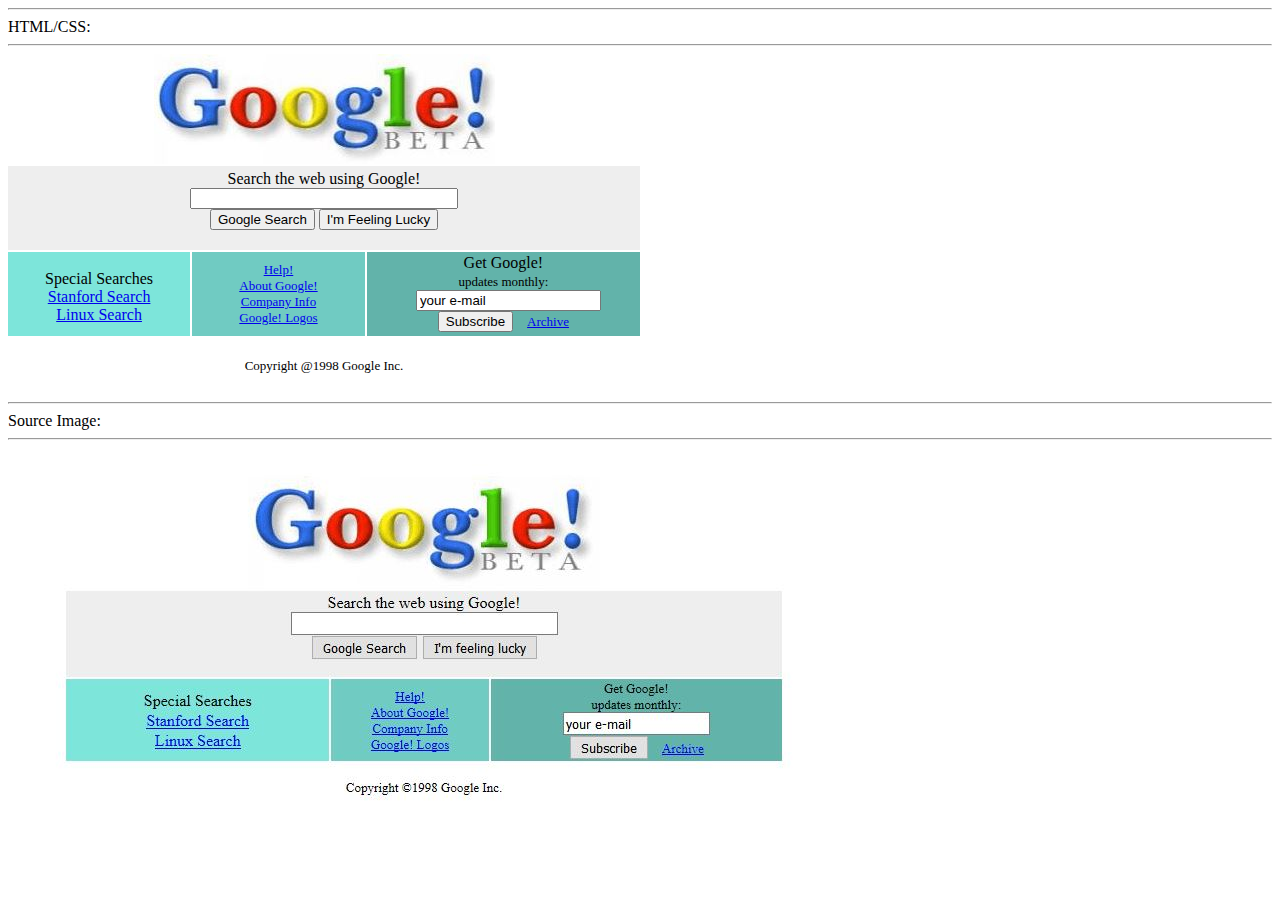
<file: src/test1.html>
<!DOCTYPE html>
<html lang="en">
<head>
    <meta charset="UTF-8">
    <meta name="viewport" content="width=device-width, initial-scale=1.0">
    <link rel="stylesheet" href="styles/test1.css">
    <title>Test1</title>
</head>
<body>
    <header>
        <hr/>
        <label>HTML/CSS:</label>
        <hr/>
    </header>
    <main>
        <div class="container">
            <div class="divTitle">
                <img src="resources/images/GoogleBetaTitle.JPG" alt="BROKEN">        
            </div>
            <div class="div1">
                <label>Search the web using Google!</label>
                <br>
                <input class="searchInput"/>
                <br>
                <button>Google Search</button>
                <button>I'm Feeling Lucky</button>
            </div>
            <div class="div2">
                <label>Special Searches</label>
                <a href="file:///c%3A/Programming/HtmlCssPractice/src/test1.html">Stanford Search</a>
                <a href="file:///c%3A/Programming/HtmlCssPractice/src/test1.html">Linux Search</a>
            </div>
            <div class="div3">
                <a href="file:///c%3A/Programming/HtmlCssPractice/src/test1.html" style="font-size: small;">Help!</a>
                <a href="file:///c%3A/Programming/HtmlCssPractice/src/test1.html" style="font-size: small;">About Google!</a>
                <a href="file:///c%3A/Programming/HtmlCssPractice/src/test1.html" style="font-size: small;">Company Info</a>
                <a href="file:///c%3A/Programming/HtmlCssPractice/src/test1.html" style="font-size: small;">Google! Logos</a>
            </div>
            <div class="div4">
                <label>Get Google!</label>
                <br>
                <label style="font-size: small;">updates monthly:</label>
                <br>
                <Input class="emailInput" value="your e-mail"></Input>
                <br>
                <button class="subscribeButton">Subscribe</button>
                <a href="file:///c%3A/Programming/HtmlCssPractice/src/test1.html" style="font-size: small;">Archive</a>
            </div>
            <div class="divFooter">Copyright @1998 Google Inc.</div>
        </div>
    </main>
    <footer>
        <hr/>
        <label>Source Image:</label>
        <hr/>
        <img src="../screenshots/Test_1.JPG" alt="BROKEN">
    </footer>
</body>
</html>
</file>
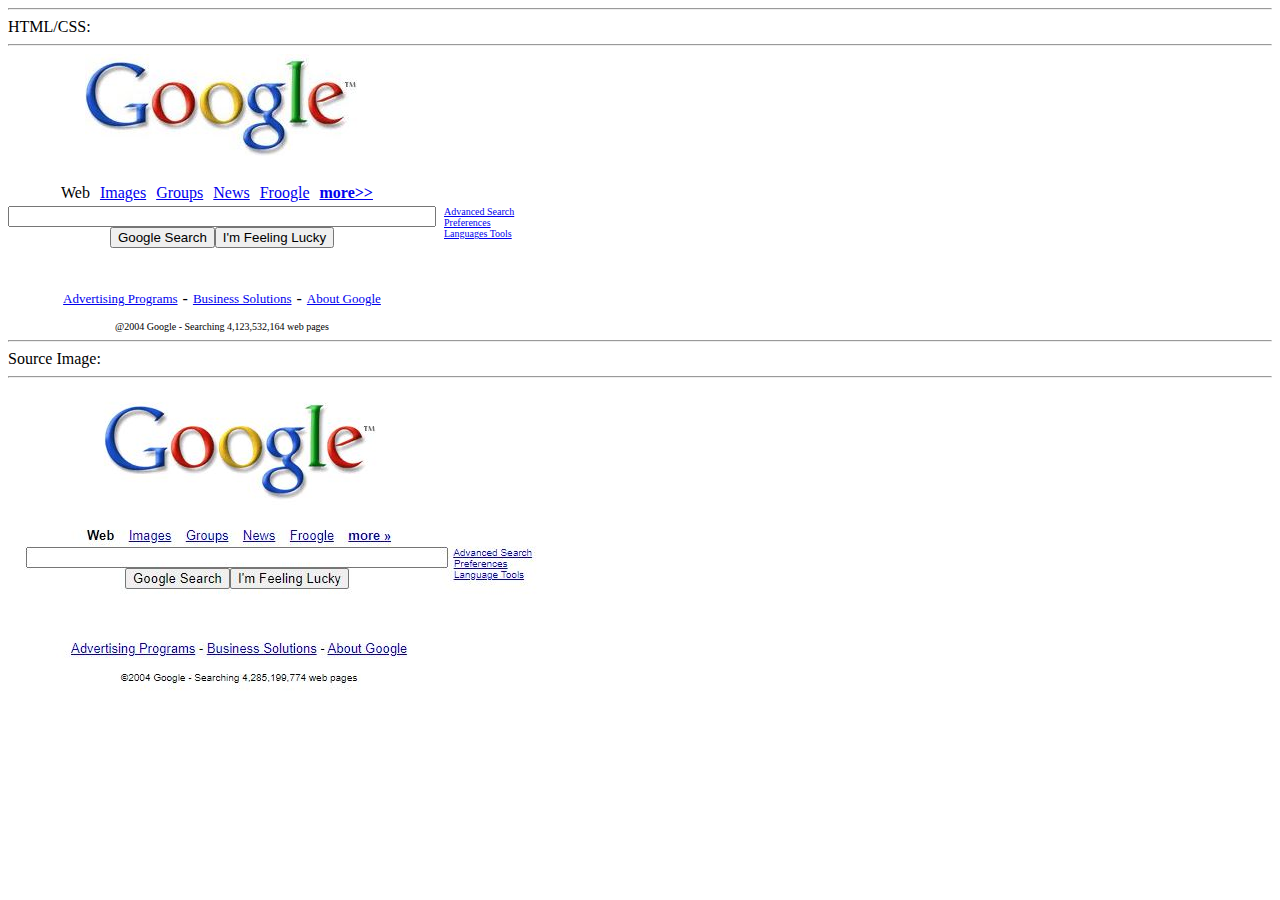
<file: src/test2.html>
<!DOCTYPE html>
<html lang="en">
<head>
    <meta charset="UTF-8">
    <meta name="viewport" content="width=device-width, initial-scale=1.0">
    <link rel="stylesheet" href="styles/test2.css">
    <title>test2</title>
</head>
<body>
    <header>
        <hr/>
        <label>HTML/CSS:</label>
        <hr/>
    </header>
    <main>
        <div class="container">
            <div class="divTitle">
                <img src="resources/images/GoogleTitle.JPG" alt="BROKEN">        
            </div>
            <div class="divSearch">
                <div class="divSearchLinks">
                    <label style="margin-right: 10px;">Web</label>
                    <a href="file:///c%3A/Programming/HtmlCssPractice/src/test2.html" class="searchLink">Images</a>
                    <a href="file:///c%3A/Programming/HtmlCssPractice/src/test2.html" class="searchLink">Groups</a>
                    <a href="file:///c%3A/Programming/HtmlCssPractice/src/test2.html" class="searchLink">News</a>
                    <a href="file:///c%3A/Programming/HtmlCssPractice/src/test2.html" class="searchLink">Froogle</a>
                    <a href="file:///c%3A/Programming/HtmlCssPractice/src/test2.html" class="searchLink"><b>more>></b></a>
                </div>
                <input class="searchInput"/>
                <div class="divSearchButtons">
                    <button>Google Search</button>
                    <button>I'm Feeling Lucky</button>
                </div>
            </div>
            <div class="divLinks">
                <a href="file:///c%3A/Programming/HtmlCssPractice/src/test2.html" style="font-size: x-small;">Advanced Search</a>
                <a href="file:///c%3A/Programming/HtmlCssPractice/src/test2.html" style="font-size: x-small;">Preferences</a>
                <a href="file:///c%3A/Programming/HtmlCssPractice/src/test2.html" style="font-size: x-small;">Languages Tools</a>
            </div>
            <div class="divFooter">
                <div class="footer-links">
                    <a href="file:///c%3A/Programming/HtmlCssPractice/src/test2.html" style="font-size: small;">Advertising Programs</a>
                    <label>-</label>
                    <a href="file:///c%3A/Programming/HtmlCssPractice/src/test2.html" style="font-size: small;">Business Solutions</a>
                    <label>-</label>
                    <a href="file:///c%3A/Programming/HtmlCssPractice/src/test2.html" style="font-size: small;">About Google</a>
                </div>
                <label style="font-size: x-small; margin-top: 13px;">@2004 Google - Searching 4,123,532,164 web pages</label>
            </div>
        </div>
    </main>
    <footer>
        <hr/>
        <label>Source Image:</label>
        <hr/>
        <img src="../screenshots/Test_2.JPG" alt="BROKEN">
    </footer>
</body>
</html>
</file>
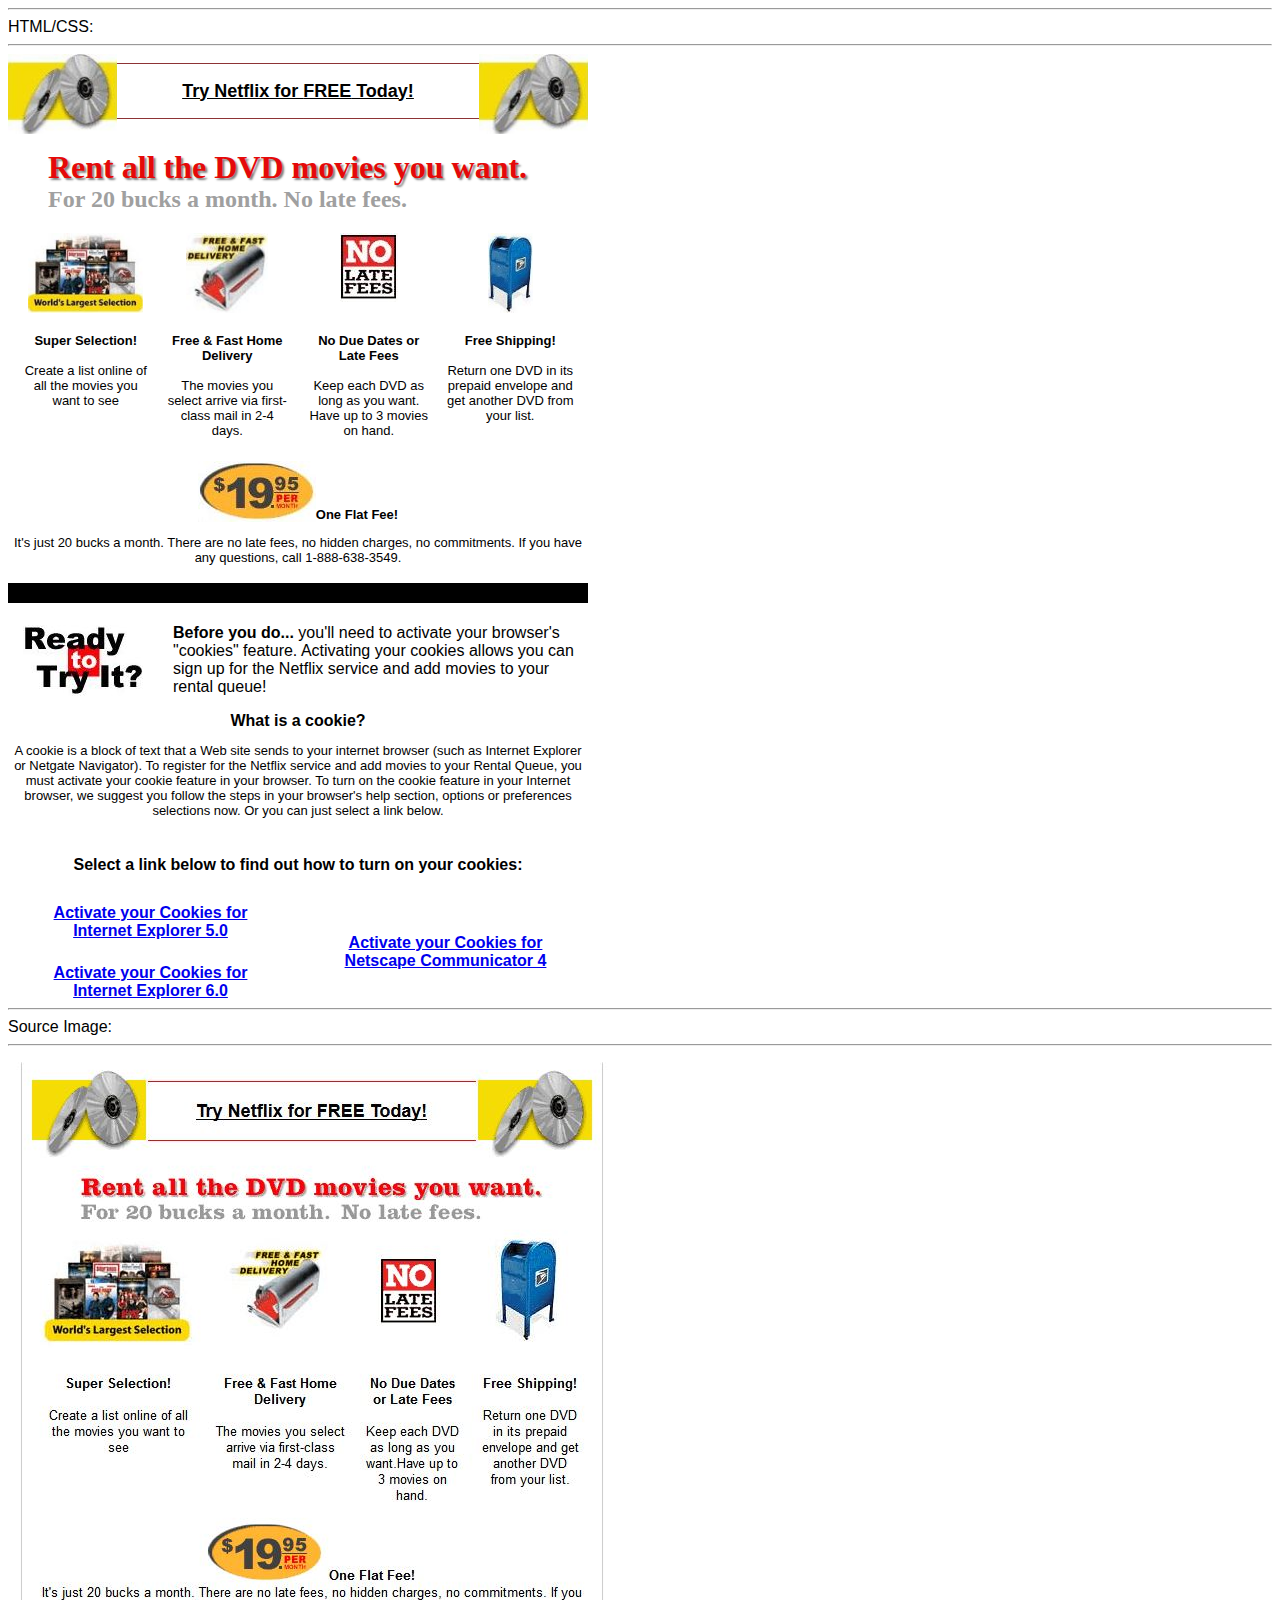
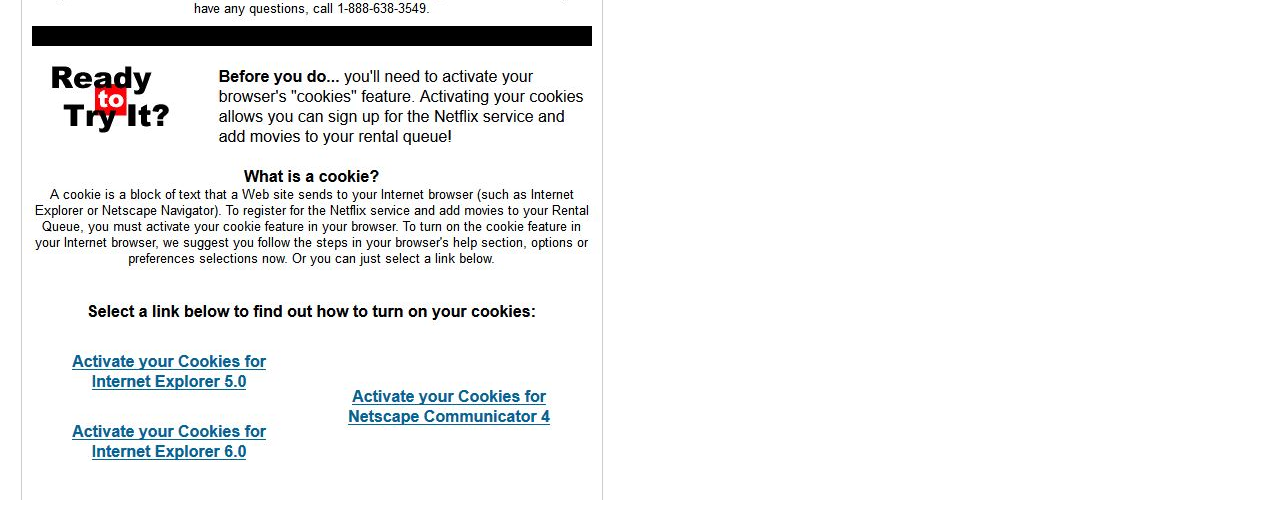
<file: src/test3.html>
<!DOCTYPE html>
<html lang="en">
<head>
    <meta charset="UTF-8">
    <meta name="viewport" content="width=device-width, initial-scale=1.0">
    <link rel="stylesheet" href="styles/test3.css">
    <title>Test3</title>
</head>
<body>
    <header>
        <hr/>
        <label>HTML/CSS:</label>
        <hr/>
    </header>
    <main>
        <div class="container">
            <div>
                <div class="headerContainer">
                    <img class="discImage" src="resources/images/NetflixOld/discs.JPG" alt="BROKEN">
                    <div class="divTitle">
                        <div class="redLine"></div>
                        <label style="font-size: large;"><u><b>Try Netflix for <b>FREE</b> Today!</b></u></label>
                        <div class="redLine"></div>
                    </div>
                    <img class="discImage" src="resources/images/NetflixOld/discs.JPG" alt="BROKEN">
                </div>
                <div class="divTopBody">
                    <label style="font-size: xx-large; color: #e50909; text-shadow: 2px 2px 2px rgba(0, 0, 0, 0.5); font-family: serif;"><b>Rent all the DVD movies you want.</b></label>
                    <label style="font-size: x-large; color: #a0a0a0; font-family: serif;"><b>For 20 bucks a month. No late fees.</b></label>
                </div>
                <div class="divTopItems">
                    <img class="divTopItemImg" src="resources/images/NetflixOld/selection.JPG" alt="BROKEN">
                    <img class="divTopItemImg" src="resources/images/NetflixOld/delivery.JPG" alt="BROKEN">
                    <img class="divTopItemImg" src="resources/images/NetflixOld/fees.JPG" alt="BROKEN">
                    <img class="divTopItemImg" src="resources/images/NetflixOld/box.JPG" alt="BROKEN">
                    <div class="divTopItem">
                        <b class="fontSmallCenterAlign">Super Selection!</b>
                        <p class="fontSmallCenterAlign">Create a list online of all the movies you want to see</p>
                    </div>
                    <div class="divTopItem">
                        <b class="fontSmallCenterAlign">Free & Fast Home Delivery</b>
                        <p class="fontSmallCenterAlign">The movies you select arrive via first-class mail in 2-4 days.</p>
                    </div>
                    <div class="divTopItem">
                        <b class="fontSmallCenterAlign">No Due Dates or Late Fees</b>
                        <p class="fontSmallCenterAlign">Keep each DVD as long as you want. Have up to 3 movies on hand.</p>
                    </div>
                    <div class="divTopItem">
                        <b class="fontSmallCenterAlign">Free Shipping!</b>
                        <p class="fontSmallCenterAlign">Return one DVD in its prepaid envelope and get another DVD from your list.</p>
                    </div>
                </div>
                <div class="divTopPrice">
                    <div class="divTopPriceInternal">
                        <img src="resources/images/NetflixOld/price.JPG" alt="BROKEN">
                        <b class="fontSmallCenterAlign">One Flat Fee!</b>
                    </div>
                    <p class="fontSmallCenterAlign">It's just 20 bucks a month. There are no late fees, no hidden charges, no commitments. If you have any questions, call 1-888-638-3549.</p>
                </div>
            </div>
            <div class="middleBar"></div>
            <div class="divBottomBody">
                <div class="divBottomReady">
                    <img src="resources/images/NetflixOld/ready.JPG" alt="BROKEN">
                    <p><b>Before you do...</b> you'll need to activate your browser's "cookies" feature. Activating your cookies allows you can sign up for the Netflix service and add movies to your rental queue!</p>
                </div>
                <div class="divBottomCookie">
                    <b>What is a cookie?</b>
                    <p class="fontSmallCenterAlign">
                        A cookie is a block of text that a Web site sends to your internet browser (such as Internet Explorer or Netgate Navigator). 
                        To register for the Netflix service and add movies to your Rental Queue, you must activate your cookie feature in your browser. 
                        To turn on the cookie feature in your Internet browser, we suggest you follow the steps in your browser's help section, 
                        options or preferences selections now. Or you can just select a link below.
                    </p>
                    <b style="margin-top: 25px;">Select a link below to find out how to turn on your cookies:</b>
                </div>
                <div class="divBottomItems">
                    <a class="bottomItem1" href="file:///c%3A/Programming/HtmlCssPractice/src/test3.html"><b>Activate your Cookies for Internet Explorer 5.0</b></a>
                    <a class="bottomItem2" href="file:///c%3A/Programming/HtmlCssPractice/src/test3.html"><b>Activate your Cookies for Internet Explorer 6.0</b></a>
                    <a class="bottomItem3" href="file:///c%3A/Programming/HtmlCssPractice/src/test3.html"><b>Activate your Cookies for Netscape Communicator 4</b></a>
                </div>
            </div>
        </div>
    </main>
    <footer>
        <hr/>
        <label>Source Image:</label>
        <hr/>
        <img src="../screenshots/Test_3.JPG" alt="BROKEN">
    </footer>
</body>
</html>
</file>
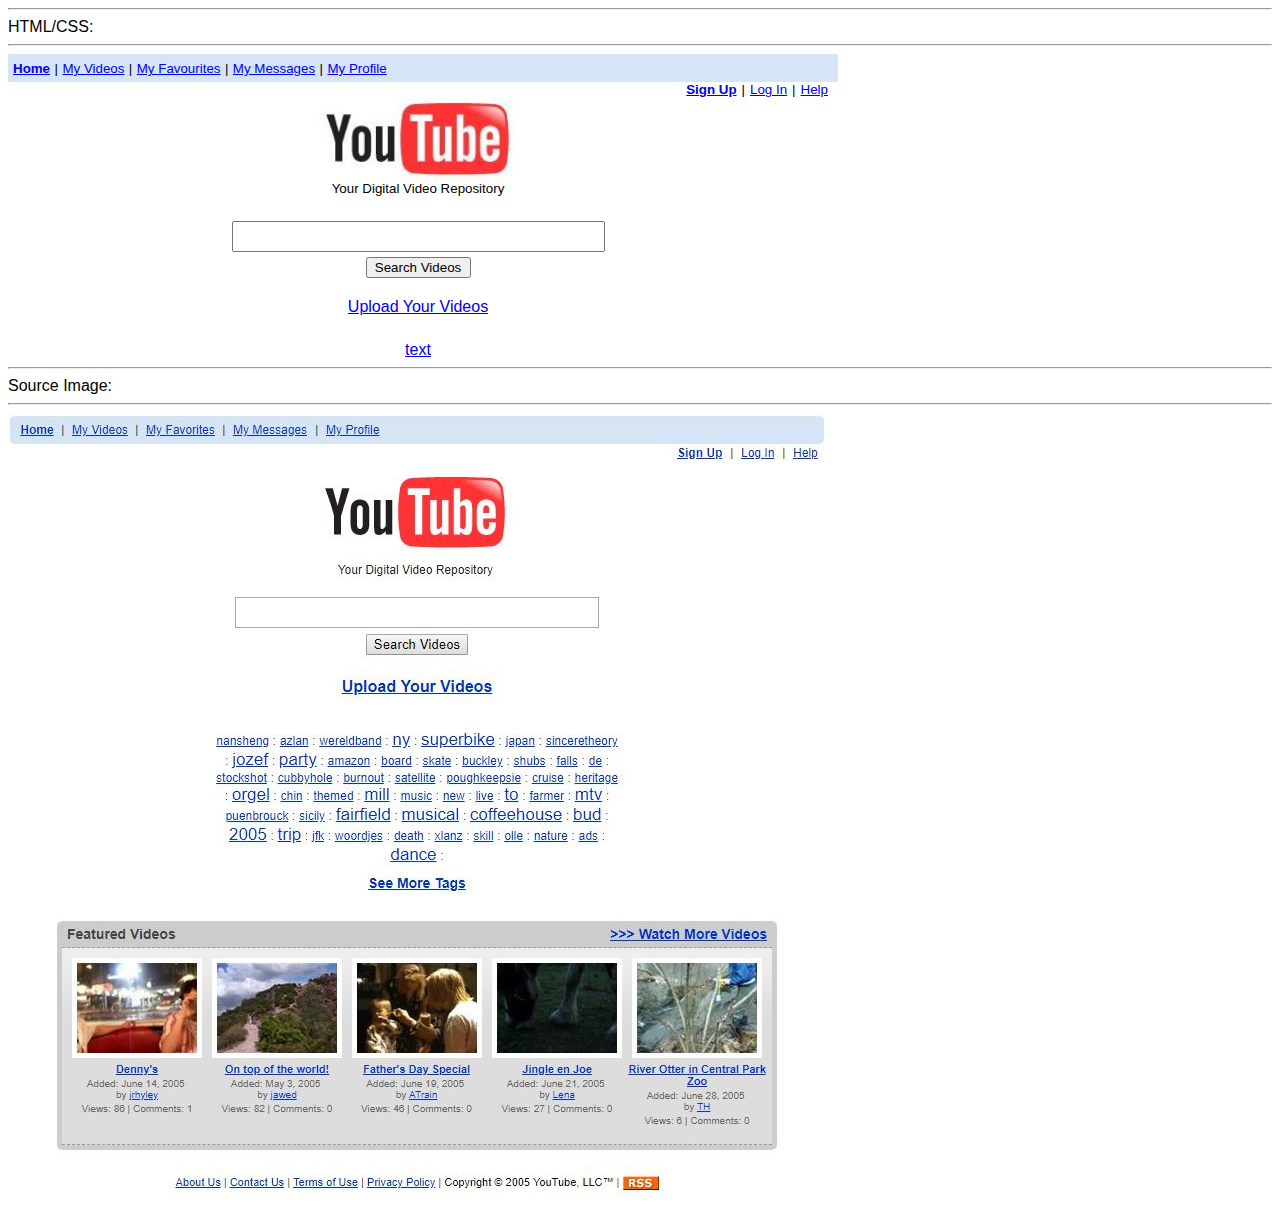
<file: src/test4.html>
<!DOCTYPE html>
<html lang="en">
<head>
    <meta charset="UTF-8">
    <meta name="viewport" content="width=device-width, initial-scale=1.0">
    <link rel="stylesheet" href="styles/test4.css">
    <title>Test4</title>
</head>
<body>
    <header>
        <hr/>
        <label>HTML/CSS:</label>
        <hr/>
    </header>
    <main>
        <div class="container">
            <div class="divHeader">
                <div class="divHeaderBar">
                    <a class="smallText" href="file:///c%3A/Programming/HtmlCssPractice/src/test4.html"><b>Home</b></a>
                    <label class="smallText">|</label>
                    <a class="smallText" href="file:///c%3A/Programming/HtmlCssPractice/src/test4.html">My Videos</a>
                    <label class="smallText">|</label>
                    <a class="smallText" href="file:///c%3A/Programming/HtmlCssPractice/src/test4.html">My Favourites</a>
                    <label class="smallText">|</label>
                    <a class="smallText" href="file:///c%3A/Programming/HtmlCssPractice/src/test4.html">My Messages</a>
                    <label class="smallText">|</label>
                    <a class="smallText" href="file:///c%3A/Programming/HtmlCssPractice/src/test4.html">My Profile</a>
                </div>
                <div class="divHeaderLinks">
                    <a class="smallText" href="file:///c%3A/Programming/HtmlCssPractice/src/test4.html"><b>Sign Up</b></a>
                    <label class="smallText">|</label>
                    <a class="smallText" href="file:///c%3A/Programming/HtmlCssPractice/src/test4.html">Log In</a>
                    <label class="smallText">|</label>
                    <a class="smallText" href="file:///c%3A/Programming/HtmlCssPractice/src/test4.html">Help</a>
                </div>
            </div>
            <img class="imgTitle" src="resources/images/YoutubeOld/Logo.JPG" alt="BROKEN">
            <label class="smallText">Your Digital Video Repository</label>
            <input class="mainInput">
            <button style="width: 105px;">Search Videos</button>
            <a class="linkUpload" href="file:///c%3A/Programming/HtmlCssPractice/src/test4.html">Upload Your Videos</a>
            <div>
                <a class="linkGrouped" href="file:///c%3A/Programming/HtmlCssPractice/src/test4.html">text</a>
            </div>
        </div>
    </main>
    <footer>
        <hr/>
        <label>Source Image:</label>
        <hr/>
        <img src="../screenshots/Test_4.JPG" alt="BROKEN">
    </footer>
</body>
</html>
</file>
<file: src/styles/test1.css>
.container {
    display: grid;
    grid-template-columns: auto auto auto;
    gap: 2px;
    width: 50%;
}

.divTitle {
    grid-column: 1 / -1;
    background-color: transparent;
    display: flex;
    justify-content: center;
}

.div1 {
    grid-column: 1 / -1;
    background-color: #eeeeee;
    padding-top: 4px;
    padding-bottom: 20px;
    text-align: center;
}

.div2 {
    grid-column: 1 / 2;
    background-color: #7de5da;
    padding-top: 18px;
    text-align: center;
    display: flex;
    flex-direction: column;
}

.div3 {
    grid-column: 2 / 3;
    background-color: #70cbc2;
    padding: 10px;
    text-align: center;
    display: flex;
    flex-direction: column;
}

.div4 {
    grid-column: 3 / 4;
    background-color: #62b3aa;
    padding: 2px;
    text-align: center;
}

.divFooter {
    grid-column: 1 / -1;
    background-color: transparent;
    display: flex;
    justify-content: center;
    padding: 20px;
    font-size: small;
}

.emailInput {
    margin-left: 10px;
}

.searchInput {
    width: 260px;
}

.subscribeButton {
    margin-right: 10px;
}
</file>
<file: src/styles/test2.css>
.container {
    display: grid;
    grid-template-columns: auto 500px;
    grid-template-rows: auto auto auto;
    gap: 2px;
    width: 50%;
}

.divTitle {
    grid-column: 1 / 2;
    grid-row: 1 / 2;
    display: flex;
    justify-content: center;
    margin-bottom: 26px;
}

.divSearch {
    grid-column: 1 / 2;
    grid-row: 2 / 3;
    display: flex;
    flex-direction: column;
    justify-content: center;
    align-items: center;
}

.divLinks {
    grid-column: 2 / 3;
    grid-row: 2 / 3;
    display: flex;
    flex-direction: column;
    justify-items: flex-start;
    align-items: flex-start;
    margin-top: 22px;
    margin-left: 6px;
}

.divFooter {
    grid-column: 1 / 2;
    grid-row: 3 / 4;
    display: flex;
    flex-direction: column;
    align-items: center;
    margin-top: 40px;
}

.footer-links {
    display: flex;
    flex-direction: row;
    align-items: center;
    gap: 5px;
}

.divSearchLinks{
    display: flex;
    flex-direction: row;
    justify-content: center;
}

.divSearchButtons{
    display: flex;
    flex-direction: row;
    justify-content: center;
}

.searchLink {
    margin-right: 10px;
}

.searchInput {
    margin-top: 4px;
    width: 420px;
}
</file>
<file: src/styles/test3.css>
body {
    font-family: sans-serif;
}

.container {
    display: grid;
    grid-template-columns: 580px;
    grid-template-rows: auto 20px auto;
    gap: 5px;
}

.middleBar {
    background-color: black;
}

.headerContainer {
    display: grid;
    grid-template-columns: auto 1fr auto;
    grid-template-rows: 80px;
    gap: 0px;
}

.divTitle {
    display: flex;
    flex-direction: column;
    justify-content: space-between;
    align-items: center;
    margin-top: 9px;
    margin-bottom: 15px;
}

.divTopBody {
    display: flex;
    flex-direction: column;
    justify-content: center;
    align-items: start;
    margin: 15px 50px 20px 40px;
}

.divTopPrice {
    display: flex;
    flex-direction: column;
    justify-content: end;
    align-items: center;
    margin-top: 10px;
}

.divTopPriceInternal {
    display: flex;
    flex-direction: row;
    justify-content: center;
    align-items: end;
}


.divTopItems {
    width: 100% - 30px;
    display: grid;
    grid-template-columns: repeat(4, 23%);
    grid-template-rows: 100px 1fr;
    column-gap: 15px;
    margin-left: 15px;
    margin-right: 15px;
    justify-content: center;
    align-items: start;
}

.divTopItem {
    grid-row: 2/3;
    width: 100%;
    display: flex;
    flex-direction: column;
    align-items: center;
    justify-content: center;
    gap: 2px;
}

.divTopItemImg {
    grid-row: 1/2;
    max-height: 80px;
    margin-bottom: 30px;
    justify-self: center;
}

.redLine {
    background-color: #8d3335;
    height: 1px;
    width: 100%;
}

.discImage {
    height: 100%;
}

.fontSmallCenterAlign {
    font-size: small;
    text-align: center;
}

.divBottomBody {
    display: flex;
    flex-direction: column;
    justify-content: center;
    align-items: center;
}

.divBottomReady {
    display: flex;
    flex-direction: row;
    justify-content: start;
    align-items: center;
    gap: 30px;
    padding-left: 15px;
}

.divBottomCookie {
    display: flex;
    flex-direction: column;
    justify-content: center;
    align-items: center;
    margin-bottom: 30px;
}

.divBottomItems {
    display: grid;
    grid-template-columns: 1fr 1fr;
    justify-content: center;
    align-items: center;
    row-gap: 24px;
    column-gap: 60px;
    padding-left: 25px;
    padding-right: 25px;
}

.bottomItem1 {
    text-align: center;
    grid-column: 1 / 2;
    grid-row: 1 / 2;
}

.bottomItem2 {
    text-align: center;
    grid-column: 1 / 2;
    grid-row: 2 / 3;
}

.bottomItem3 {
    text-align: center;
    grid-column: 2 / 3;
    grid-row: 1 / 3;
}
</file>
<file: src/styles/test4.css>
body {
    font-family: sans-serif;
}

.container {
    width: 820px;
    display: flex;
    flex-direction: column;
    align-items: center;
}

.divHeader {
    width: 100%;
}

.divHeaderBar {
    width: 100%;
    background-color: #d5e4f7;
    padding: 5px;
}

.divHeaderLinks {
    display: flex;
    flex-direction: row;
    justify-content: end;
    align-items: center;
    gap: 5px;
}

.smallText {
    font-size: smaller;
}

.imgTitle {
    width: 200px;
}

.mainInput {
    width: 365px;
    height: 25px;
    margin-top: 25px;
    margin-bottom: 5px;
}

.linkUpload {
    font-size: medium;
    margin-top: 20px;
    margin-bottom: 25px;
}
</file>
